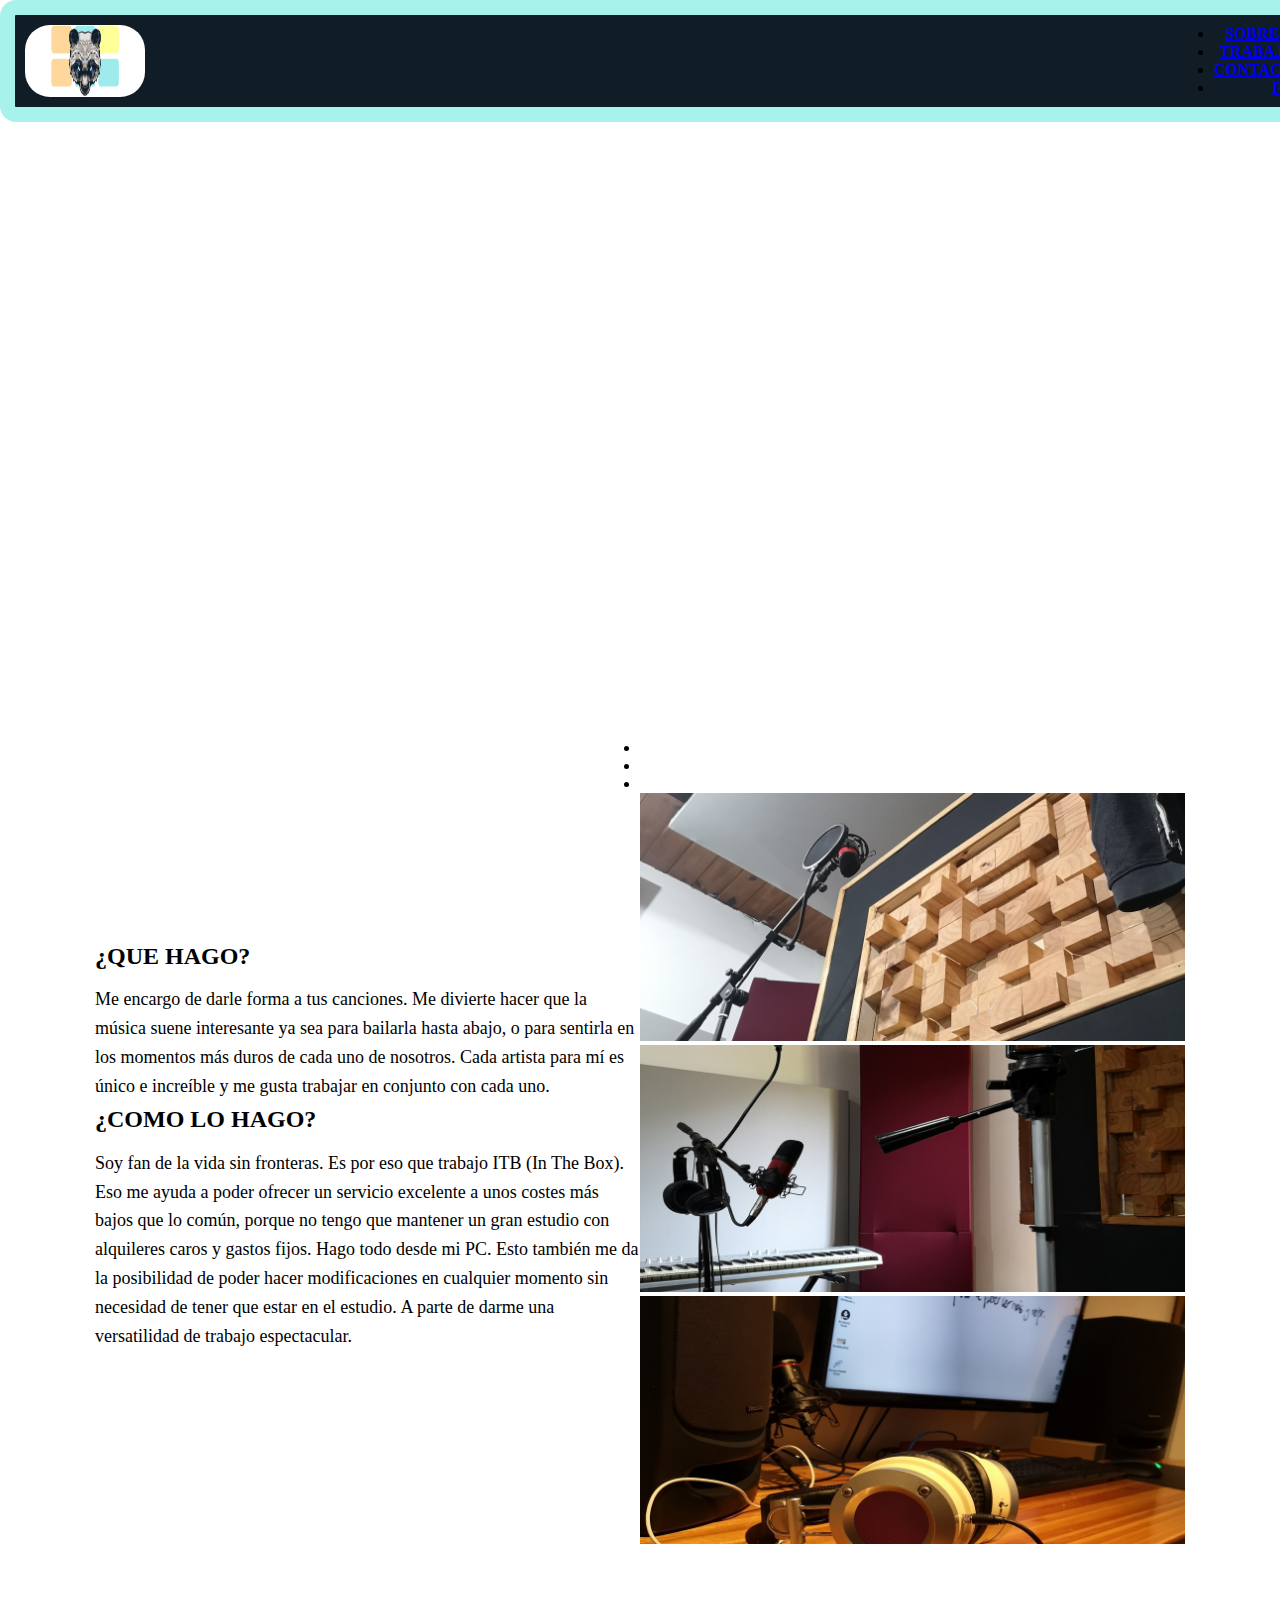
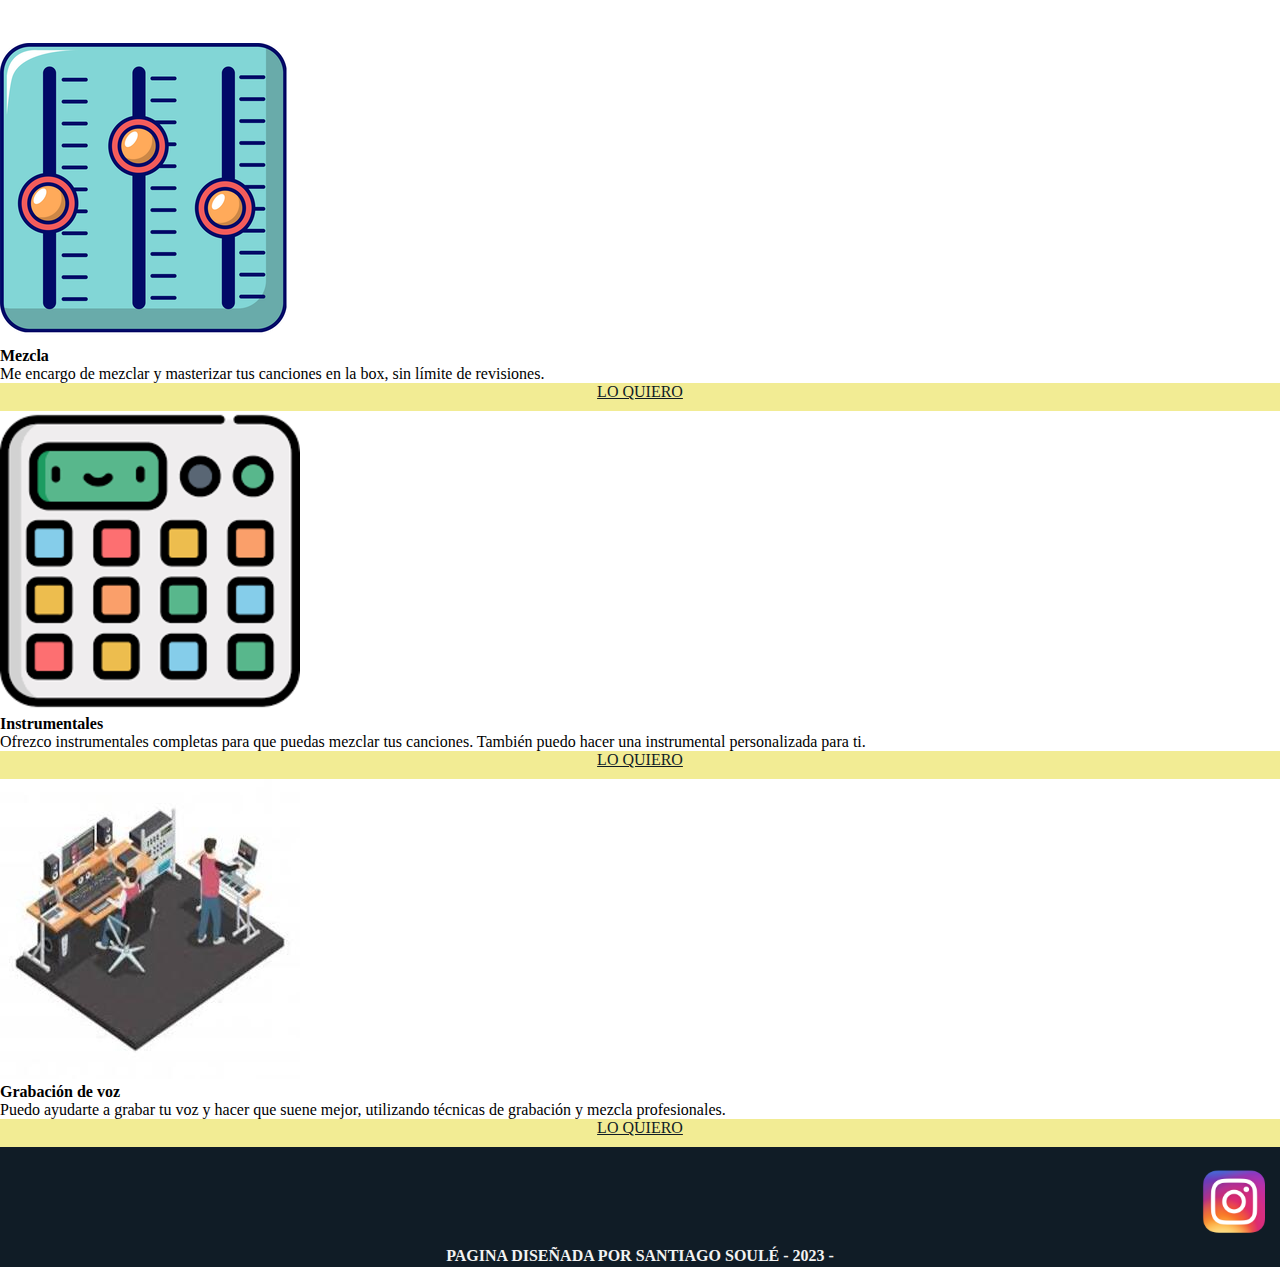
<file: index.html>
<!DOCTYPE html>
<html lang="es">

<head>
  <meta charset="UTF-8">
  <meta http-equiv="X-UA-Compatible" content="IE=edge">
  <meta name="viewport" content="width=device-width, initial-scale=1.0">
  <meta name="descripcion"
    content="San Producciones es un servicio de mezcla y masterización de música en La Plata, Argentina. Ofrecemos calidad profesional a precios accesibles para artistas de cualquier género.">
  <meta name="keywords"
    content="mezcla, masterización, música, La Plata, Argentina, productor musical, técnico en sonido, estudio de grabación, rap, trap, hip hop, pop">
  <meta name="city" content="La Plata">
  <meta name="country" content="Argentina">
  <meta name="revisit-after" content="5 Days">
  <meta name="title" content="San Producciones">
  <link rel="stylesheet" href="https://cdn.jsdelivr.net/npm/bootstrap@4.6.2/dist/css/bootstrap.min.css"
    integrity="sha384-xOolHFLEh07PJGoPkLv1IbcEPTNtaed2xpHsD9ESMhqIYd0nLMwNLD69Npy4HI+N" crossorigin="anonymous">
  <link rel="stylesheet" href="style.css">
  <link rel="shortcut icon" href="./assets/img/favicon-32x32.png" type="image/x-icon">
  <title>San Producciones</title>
</head>

<body>
  <header id="top">
    <nav class="navbar navbar-expand-sm bg-light navbar-light">
      <!-- Brand/logo -->
      <a class="navbar-brand" href="#">
        <img src="assets/img/Logo_cabecera_sl_sl.jpeg" class="LogoNav" alt="Logo de San Producciones">
      </a>

      <!-- Links -->
      <ul class="navbar-nav">
        <li class="nav-item">
          <a class="nav-link" href="./pages/about.html">SOBRE MI</a>
        </li>
        <li class="nav-item">
          <a class="nav-link" href="./pages/bestjobs.html">TRABAJOS</a>
        </li>
        <li class="nav-item">
          <a class="nav-link" href="./pages/contact.html">CONTACTO</a>
        </li>
        <li class="nav-item">
          <a class="nav-link" href="./pages/faq.html">FAQ</a>
        </li>
      </ul>
    </nav>
  </header>

  <main>

    <div class="ultimo">
      <iframe style="border-radius:12px"
        src="https://open.spotify.com/embed/track/5KcZvthmKFOdw7MIXD6gt7?utm_source=generator" width="100%" height="352"
        frameBorder="0" allowfullscreen=""
        allow="autoplay; clipboard-write; encrypted-media; fullscreen; picture-in-picture" loading="lazy"></iframe>
    </div>

    <section class="textInicio">
      <div class="responsive-text">
        <h3>¿QUE HAGO?</h3>
        <p>Me encargo de darle forma a tus canciones. Me divierte hacer que la música suene interesante ya sea para
          bailarla hasta abajo, o para sentirla en los momentos más duros de cada uno de nosotros. Cada artista para mí
          es único e increíble y me gusta trabajar en conjunto con cada uno.</p>

        <h3>¿COMO LO HAGO?</h3>
        <p>Soy fan de la vida sin fronteras. Es por eso que trabajo ITB (In The Box). Eso me ayuda a poder ofrecer un
          servicio excelente a unos costes más bajos que lo común, porque no tengo que mantener un gran estudio con
          alquileres caros y gastos fijos. Hago todo desde mi PC. Esto también me da la posibilidad de poder hacer
          modificaciones en cualquier momento sin necesidad de tener que estar en el estudio. A parte de darme una
          versatilidad de trabajo espectacular.</p>
      </div>

      
    
      <div id="demo" class="carousel slide" data-ride="carousel">

        <!-- Indicators -->
        <ul class="carousel-indicators">
          <li data-target="#demo" data-slide-to="0" class="active"></li>
          <li data-target="#demo" data-slide-to="1"></li>
          <li data-target="#demo" data-slide-to="2"></li>
        </ul>
      
        <!-- The slideshow -->
        <div class="carousel-inner">
          <div class="carousel-item active">
            <img src="./assets/img/carrousel (2).jpg" width="1100" height="500" alt="Control de frencuencias">
          </div>
          <div class="carousel-item">
            <img src="./assets/img/carrousel (1).jpg" alt="Estudio">
          </div>
          <div class="carousel-item">
            <img src="./assets/img/carrousel (3).jpg" alt="Auriculares planos">
          </div>
        </div>
      
        <!-- Left and right controls -->
        <a class="carousel-control-prev" href="#demo" data-slide="prev">
          <span class="carousel-control-prev-icon"></span>
        </a>
        <a class="carousel-control-next" href="#demo" data-slide="next">
          <span class="carousel-control-next-icon"></span>
        </a>
      
      </div>
      
    </section>
    <div class="container">
      <div class="row">
        <div class="col-md-6 col-lg-4 mb-4 card-deck">
          <div class="card border border-sm border-secondary">
            <img class="card-img-top" src="./assets/img/mix.png" alt="Mezcla y mastering">
            <div class="card-body">
              <h4 class="card-title">Mezcla</h4>
              <p class="card-text">Me encargo de mezclar y masterizar tus canciones en la box, sin límite de revisiones.
              </p>
              <a href="#" class="btn btn-primary custom-btn">LO QUIERO</a>
            </div>
          </div>
        </div>
        <div class="col-md-6 col-lg-4 mb-4 card-deck">
          <div class="card border border-sm border-secondary">
            <img class="card-img-top" src="./assets/img/beats.png" alt="Producción">
            <div class="card-body">
              <h4 class="card-title">Instrumentales</h4>
              <p class="card-text">Ofrezco instrumentales completas para que puedas mezclar tus canciones. También puedo
                hacer una instrumental personalizada para ti.</p>
              <a href="#" class="btn btn-primary custom-btn">LO QUIERO</a>
            </div>
          </div>
        </div>
        <div class="col-md-6 col-lg-4 mb-4 card-deck">
          <div class="card border border-sm border-secondary">
            <img class="card-img-top" src="./assets/img/produ.jpg" alt="Grabación de voz">
            <div class="card-body">
              <h4 class="card-title">Grabación de voz</h4>
              <p class="card-text">Puedo ayudarte a grabar tu voz y hacer que suene mejor, utilizando técnicas de
                grabación y mezcla profesionales.</p>
              <a href="#" class="btn btn-primary custom-btn">LO QUIERO</a>
            </div>
          </div>
        </div>
      </div>
    </div>



   

  </main>

  <footer>
    <div class="foot">
      <a href="https://www.instagram.com/santiago.soule/">
        <img class="Instagram" src="./assets/img/LogoInsta.jpeg" alt="Visita mi instagram">
      </a>
      <p>Pagina diseñada por Santiago Soulé - 2023 -</p>

    </div>
  </footer>

  <script src="https://cdn.jsdelivr.net/npm/jquery@3.5.1/dist/jquery.slim.min.js"
    integrity="sha384-DfXdz2htPH0lsSSs5nCTpuj/zy4C+OGpamoFVy38MVBnE+IbbVYUew+OrCXaRkfj"
    crossorigin="anonymous"></script>
  <script src="https://cdn.jsdelivr.net/npm/popper.js@1.16.1/dist/umd/popper.min.js"
    integrity="sha384-9/reFTGAW83EW2RDu2S0VKaIzap3H66lZH81PoYlFhbGU+6BZp6G7niu735Sk7lN"
    crossorigin="anonymous"></script>
  <script src="https://cdn.jsdelivr.net/npm/bootstrap@4.6.2/dist/js/bootstrap.min.js"
    integrity="sha384-+sLIOodYLS7CIrQpBjl+C7nPvqq+FbNUBDunl/OZv93DB7Ln/533i8e/mZXLi/P+"
    crossorigin="anonymous"></script>
</body>

</html>
</file>
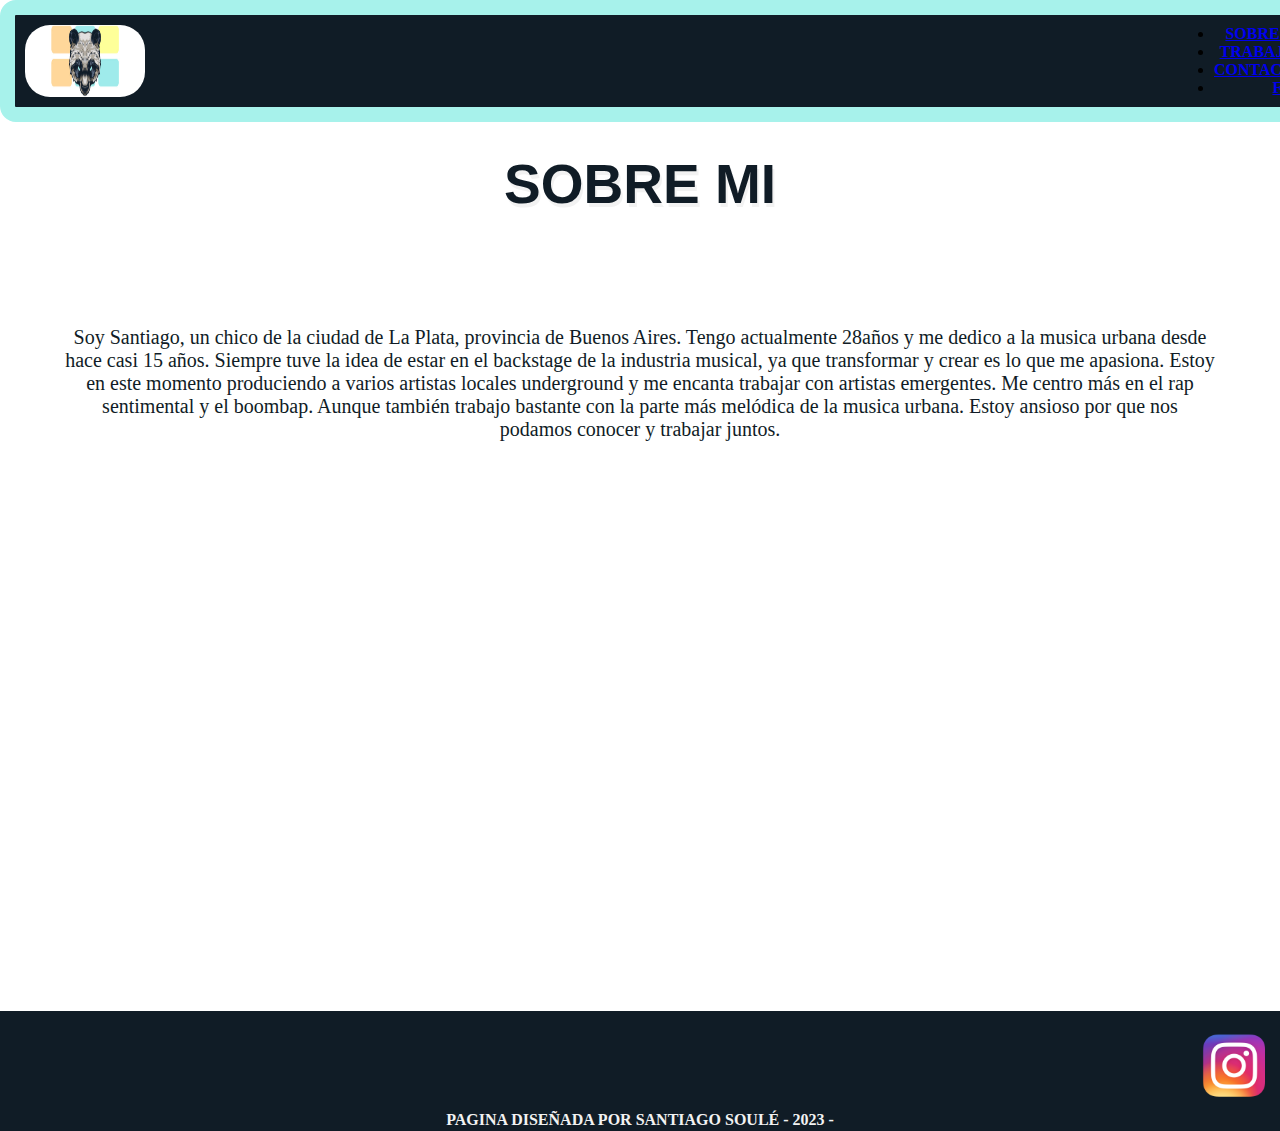
<file: pages/about.html>
<!DOCTYPE html>
<html lang="es">

<head>
        <meta charset="UTF-8">
        <meta http-equiv="X-UA-Compatible" content="IE=edge">
        <meta name="viewport" content="width=device-width, initial-scale=1.0">
        <meta name="descripcion"
                content="Mezcla y Masterización de musica en la ciudad de La Plata. Conoce quien es la persona que te va a permitir sonar de manera profesional sin gastar de más. Entrá y conoceme">
        <meta name="keywords"
                content="mezcla, maser, beats, rap, trap, hip hop, masterizacion, mezclar, grabar, musica, la plata, productor musical, tecnico en sonido, microfono de estudio">
        <meta name="city" content="La Plata">
        <meta name="country" content="Argentina">
        <meta name="revisit-after" content="5 Days">
        <meta name="title" conetn="San Producciones">
        <link rel="stylesheet" href="https://cdn.jsdelivr.net/npm/bootstrap@4.6.2/dist/css/bootstrap.min.css"
                integrity="sha384-xOolHFLEh07PJGoPkLv1IbcEPTNtaed2xpHsD9ESMhqIYd0nLMwNLD69Npy4HI+N"
                crossorigin="anonymous">
        <link rel="stylesheet" href="../style.css">
        <link rel="shorcut icon" href="../assets/img/favicon-32x32.png" type="image/x-icon">
        <title>Sobre San Producciones</title>
</head>
<header id="top">

        <nav class="navbar navbar-expand-sm bg-light navbar-light">
                <!-- Brand/logo -->
                <a class="navbar-brand" href="../index.html">
                        <img src="../assets/img/Logo_cabecera_sl_sl.jpeg" class="LogoNav" alt="logo">
                </a>

                <!-- Links -->
                <ul class="navbar-nav">
                        <li class="nav-item">
                                <a class="nav-link" href="./about.html">SOBRE MI</a>
                        </li>
                        <li class="nav-item">
                                <a class="nav-link" href="./bestjobs.html">TRABAJOS</a>
                        </li>
                        <li class="nav-item">
                                <a class="nav-link" href="./contact.html">CONTACTO</a>
                        </li>
                        <li class="nav-item">
                                <a class="nav-link" href="./faq.html">FAQ</a>
                        </li>
                </ul>
        </nav>
</header>

<body>
        <div calss="aboutMe">
                <h2>SOBRE MI</h2>
                <p class="textAbout">
                        Soy Santiago, un chico de la ciudad de La Plata, provincia de Buenos Aires. Tengo actualmente
                        28años y me dedico a la musica urbana desde hace casi 15 años. Siempre tuve la idea de estar en
                        el backstage de la industria musical, ya que transformar y crear es lo que me apasiona. Estoy en
                        este momento produciendo a varios artistas locales underground y me encanta trabajar con
                        artistas emergentes. Me centro más en el rap sentimental y el boombap. Aunque también trabajo
                        bastante con la parte más melódica de la musica urbana. Estoy ansioso por que nos podamos
                        conocer y trabajar juntos.
                </p>
        </div>

                 
       
       

        <div class="videoYT">
                <iframe width="560" height="315" src="https://www.youtube.com/embed/ibV3ltCNgI8"
                        title="YouTube video player" frameborder="0"
                        allow="accelerometer; autoplay; clipboard-write; encrypted-media; gyroscope; picture-in-picture; web-share"
                        allowfullscreen id="vidYt"></iframe>

        </div>


        

        <!-- <div> -->
                <!-- <img src="../assets/img/conmaschine_1_650x650.jpg" class="img-thumbnail img-fluid" alt="Produciendo con maschine" id="maschine"> -->
        <!-- </div> -->
        <script src="https://cdn.jsdelivr.net/npm/jquery@3.5.1/dist/jquery.slim.min.js"
        integrity="sha384-DfXdz2htPH0lsSSs5nCTpuj/zy4C+OGpamoFVy38MVBnE+IbbVYUew+OrCXaRkfj"
        crossorigin="anonymous"></script>
      <script src="https://cdn.jsdelivr.net/npm/popper.js@1.16.1/dist/umd/popper.min.js"
        integrity="sha384-9/reFTGAW83EW2RDu2S0VKaIzap3H66lZH81PoYlFhbGU+6BZp6G7niu735Sk7lN"
        crossorigin="anonymous"></script>
      <script src="https://cdn.jsdelivr.net/npm/bootstrap@4.6.2/dist/js/bootstrap.min.js"
        integrity="sha384-+sLIOodYLS7CIrQpBjl+C7nPvqq+FbNUBDunl/OZv93DB7Ln/533i8e/mZXLi/P+"
        crossorigin="anonymous"></script>

</body>

<footer>
        <div class="foot">
                <a href="https://www.instagram.com/santiago.soule/">
                        <img class="Instagram" src="../assets/img/LogoInsta.jpeg" alt="Visita mi instagram">
                </a>
                <p>Pagina diseñada por Santiago Soulé - 2023 -</p>

        </div>
</footer>

</html>
</file>
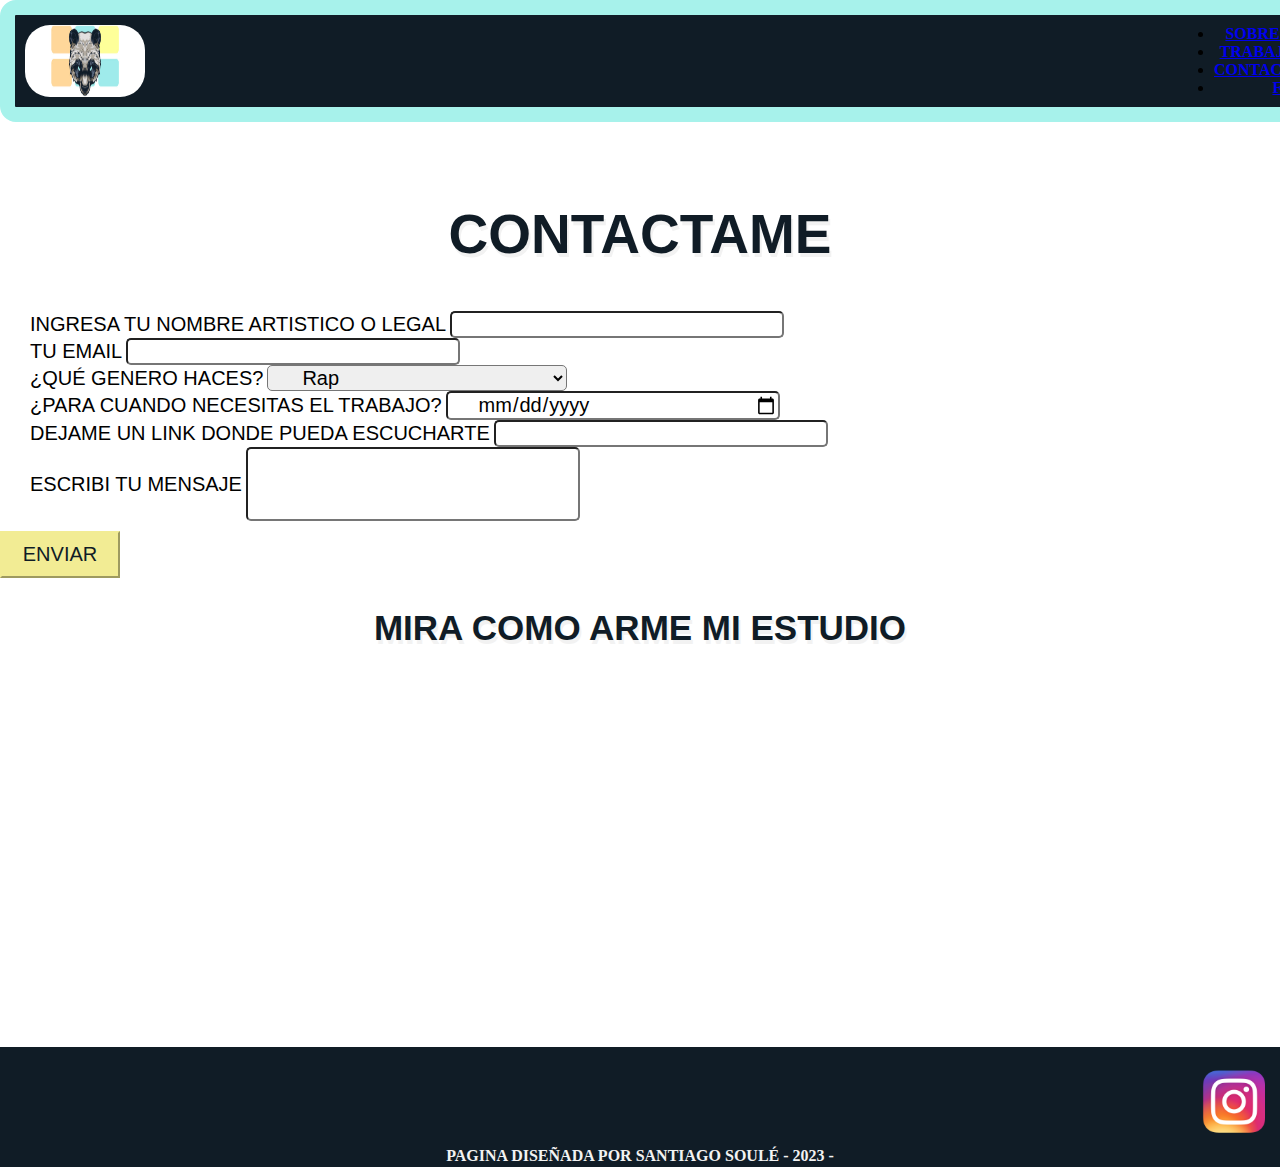
<file: pages/contact.html>
<!DOCTYPE html>
<html lang="es">

<head>
        <meta charset="UTF-8">
        <meta http-equiv="X-UA-Compatible" content="IE=edge">
        <meta name="viewport" content="width=device-width, initial-scale=1.0">
        <meta name="descripcion"
                content="Mezcla y Masterización de musica en la ciudad de La Plata. Llená el formulario para contactar conmigo y poder lograr que tu sonido pase la siguiente nivel con la mezcla In the Box.-">
        <meta name="keywords"
                content="mezcla, maser, beats, rap, trap, hip hop, masterizacion, mezclar, grabar, musica, la plata, productor musical, tecnico en sonido, microfono de estudio">
        <meta name="city" content="La Plata">
        <meta name="country" content="Argentina">
        <meta name="revisit-after" content="5 Days">
        <meta name="title" conetn="San Producciones">
        <link rel="stylesheet" href="https://cdn.jsdelivr.net/npm/bootstrap@4.6.2/dist/css/bootstrap.min.css"
                integrity="sha384-xOolHFLEh07PJGoPkLv1IbcEPTNtaed2xpHsD9ESMhqIYd0nLMwNLD69Npy4HI+N"
                crossorigin="anonymous">
        <link rel="stylesheet" href="../style.css">
        <link rel="shorcut icon" href="../assets/img/favicon-32x32.png" type="image/x-icon">
        <title>Contacto con San Producciones</title>
</head>
<header id="top">
        <nav class="navbar navbar-expand-sm bg-light navbar-light">
                <!-- Brand/logo -->
                <a class="navbar-brand" href="../index.html">
                        <img src="../assets/img/Logo_cabecera_sl_sl.jpeg" class="LogoNav" alt="logo">
                </a>

                <!-- Links -->
                <ul class="navbar-nav">
                        <li class="nav-item">
                                <a class="nav-link" href="./about.html">SOBRE MI</a>
                        </li>
                        <li class="nav-item">
                                <a class="nav-link" href="./bestjobs.html">TRABAJOS</a>
                        </li>
                        <li class="nav-item">
                                <a class="nav-link" href="./contact.html">CONTACTO</a>
                        </li>
                        <li class="nav-item">
                                <a class="nav-link" href="./faq.html">FAQ</a>
                        </li>
                </ul>
        </nav>
</header>

<body>

        <main class="contact_main">
        </main>

        <div class="container mt-2 from formulario">
                <h2>CONTACTAME</h2>
                
                <form action="/action_page.php">
                        <div>
                                <label for="nombre" class="custom-control ">Ingresa tu nombre artistico o legal</label>
                                <input type="text" class="custom-control" name="nombre">
                        </div>
                        <div>
                                <label class="custom-control" for="mail">Tu email</label>
                                <input class="custom-control" type="email" name="mail" id="">
                        </div>
                        <div>
                                <label class="custom-control" for="genero">¿Qué genero haces?</label>
                                <select class="custom-control" name="gender" id="genero">
                                        <option value="rap">Rap</option>
                                        <option value="reggaeton">Reggaeton</option>
                                        <option value="rock">Rock&Roll</option>
                                        <option value="rkt">RKT</option>
                                        <option value="cumbia">Cumbia</option>
                                        <option value="other">Otro</option>
                                </select>
                        </div>
                        <div>
                                <label class="custom-control" for="time">¿Para cuando necesitas el trabajo?</label>
                                <input class="custom-control" type="date">
                        </div>
                        <div>
                                <label class="custom-control" for="urlsong">Dejame un link donde pueda escucharte</label>
                                <input class="custom-control" type="url" name="urlsong" id="">
                        </div>
                        <div>
                                <label class="custom-control " for="mensaje">Escribi tu mensaje</label>
                                <input class="custom-control msj" type="text" name="mensaje">
                        </div>
                  
                  <button type="submit" class="btn-contact btn-primary">ENVIAR</button>
                 
                  <div class="container mt-2">
                        <h2 class="go_vlog_title">MIRA COMO ARME MI ESTUDIO</h2>
                        <iframe class="vlogvideo" src="https://www.youtube.com/embed/8jDRkBawERE" title="YouTube video player" frameborder="0" allow="accelerometer; autoplay; clipboard-write; encrypted-media; gyroscope; picture-in-picture; web-share" allowfullscreen></iframe>
                                
                        </div>
                </form>
              </div>

            
              
              
        <script src="https://cdn.jsdelivr.net/npm/jquery@3.5.1/dist/jquery.slim.min.js"
        integrity="sha384-DfXdz2htPH0lsSSs5nCTpuj/zy4C+OGpamoFVy38MVBnE+IbbVYUew+OrCXaRkfj"
        crossorigin="anonymous"></script>
      <script src="https://cdn.jsdelivr.net/npm/popper.js@1.16.1/dist/umd/popper.min.js"
        integrity="sha384-9/reFTGAW83EW2RDu2S0VKaIzap3H66lZH81PoYlFhbGU+6BZp6G7niu735Sk7lN"
        crossorigin="anonymous"></script>
      <script src="https://cdn.jsdelivr.net/npm/bootstrap@4.6.2/dist/js/bootstrap.min.js"
        integrity="sha384-+sLIOodYLS7CIrQpBjl+C7nPvqq+FbNUBDunl/OZv93DB7Ln/533i8e/mZXLi/P+"
        crossorigin="anonymous"></script>

        
</body>
<footer>
        <div class="foot">
                <a href="https://www.instagram.com/santiago.soule/">
                        <img class="Instagram" src="../assets/img/LogoInsta.jpeg" alt="Visita mi instagram">
                </a>
                <p>Pagina diseñada por Santiago Soulé - 2023 -</p>

        </div>

</footer>

</html>
</file>
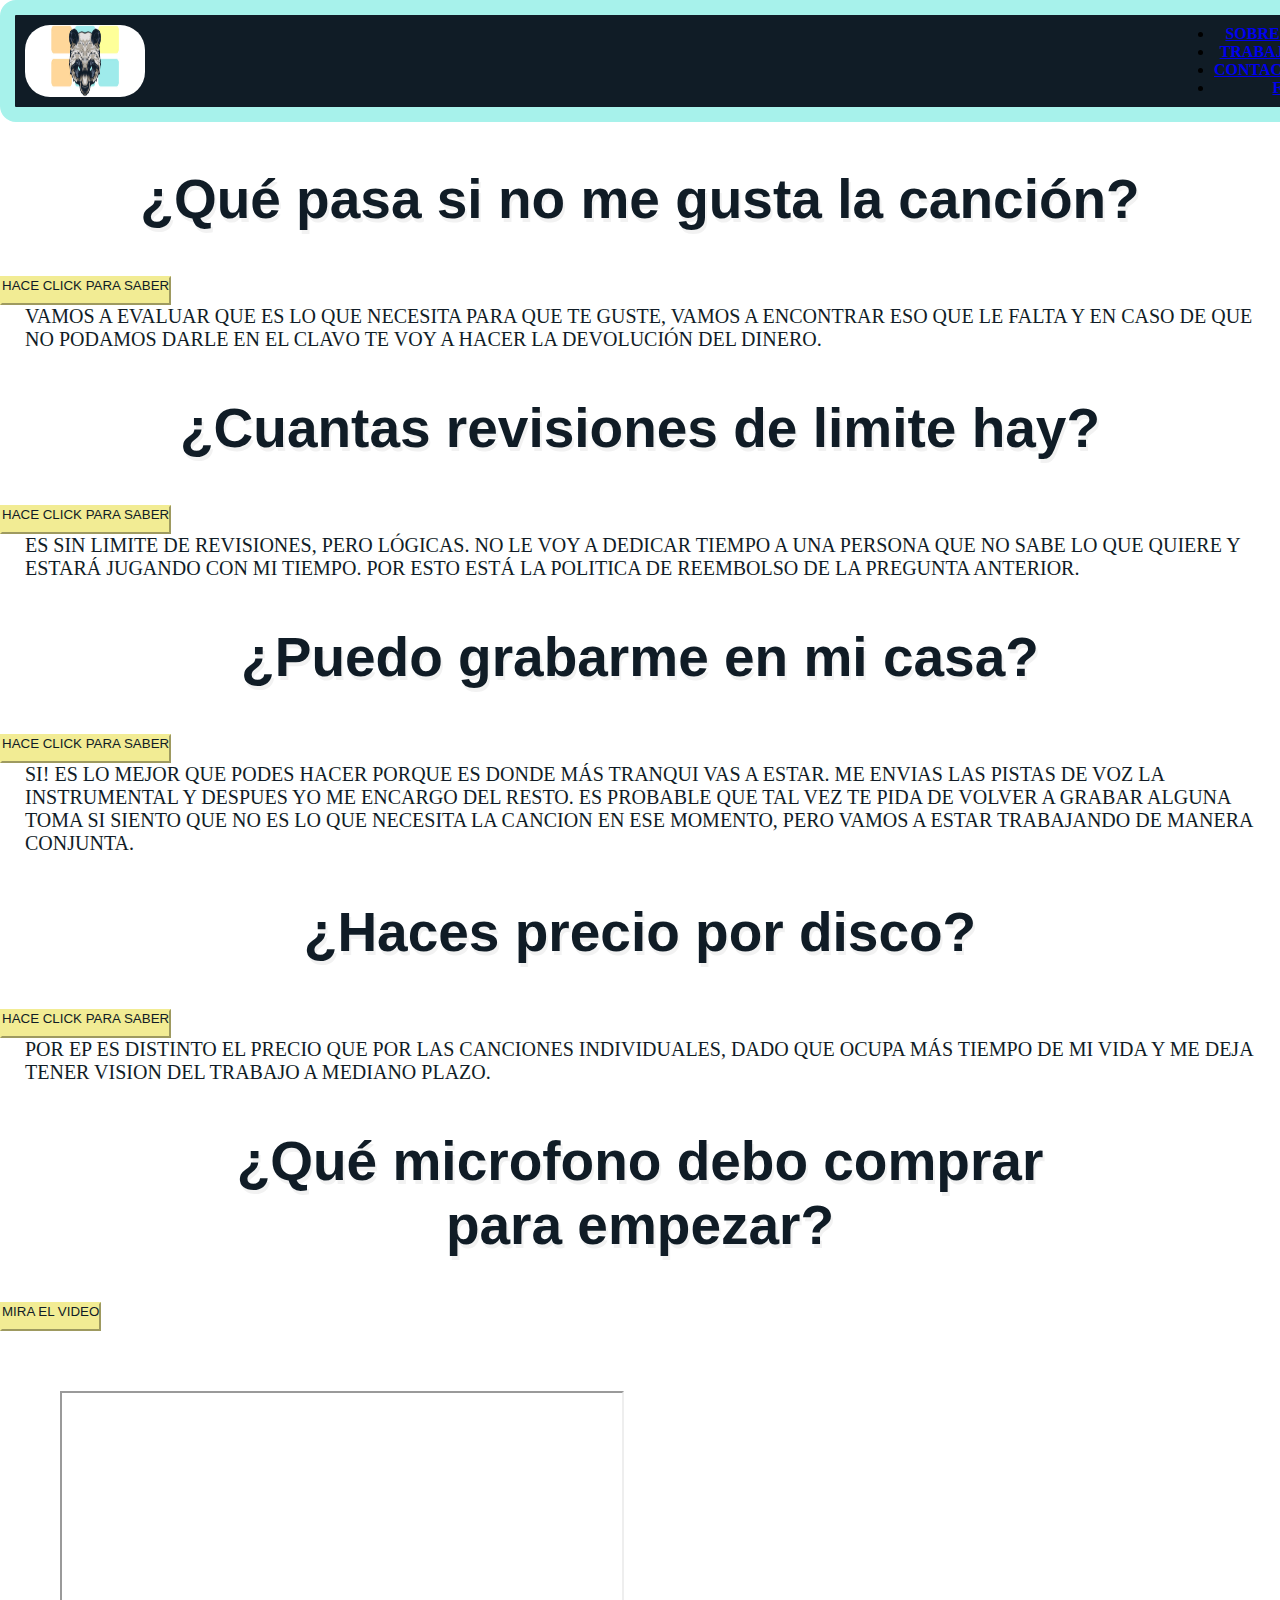
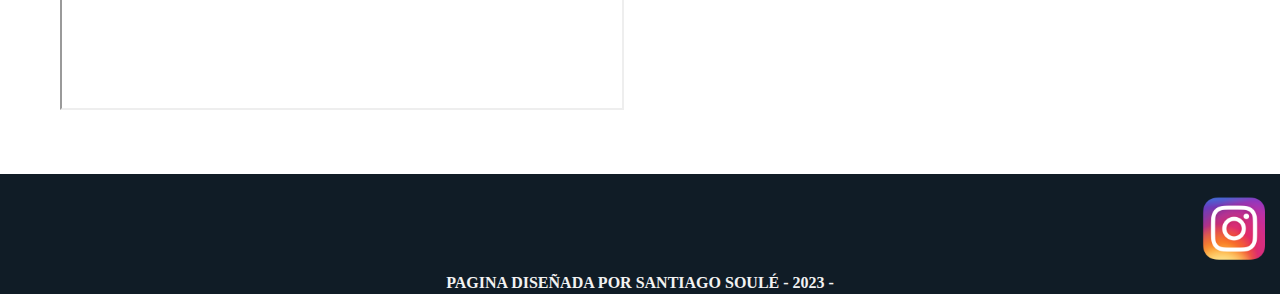
<file: pages/faq.html>
<!DOCTYPE html>
<html lang="es">

<head>
        <meta charset="UTF-8">
        <meta http-equiv="X-UA-Compatible" content="IE=edge">
        <meta name="viewport" content="width=device-width, initial-scale=1.0">
        <meta name="descripcion"
                content="Mezcla y Masterización de musica en la ciudad de La Plata. Sacate las dudas de este novedoso servicio de mezcla y masterizacion de musica ITB. Entrá y despeja tus dudas.">
        <meta name="keywords"
                content="mezcla, maser, beats, rap, trap, hip hop, masterizacion, mezclar, grabar, musica, la plata, productor musical, tecnico en sonido, microfono de estudio">
        <meta name="city" content="La Plata">
        <meta name="country" content="Argentina">
        <meta name="revisit-after" content="5 Days">
        <meta name="title" conetn="San Producciones">
        <link rel="stylesheet" href="https://cdn.jsdelivr.net/npm/bootstrap@4.6.2/dist/css/bootstrap.min.css"
                integrity="sha384-xOolHFLEh07PJGoPkLv1IbcEPTNtaed2xpHsD9ESMhqIYd0nLMwNLD69Npy4HI+N"
                crossorigin="anonymous">
        <link rel="stylesheet" href="../style.css">
        <link rel="shorcut icon" href="../assets/img/favicon-32x32.png" type="image/x-icon">
        <title>FAQ San Producciones</title>
</head>
<header id="top">

        <nav class="navbar navbar-expand-sm bg-light navbar-light">
                <!-- Brand/logo -->
                <a class="navbar-brand" href="../index.html">
                        <img src="../assets/img/Logo_cabecera_sl_sl.jpeg" class="LogoNav" alt="logo">
                </a>

                <!-- Links -->
                <ul class="navbar-nav">
                        <li class="nav-item">
                                <a class="nav-link" href="./about.html">SOBRE MI</a>
                        </li>
                        <li class="nav-item">
                                <a class="nav-link" href="./bestjobs.html">TRABAJOS</a>
                        </li>
                        <li class="nav-item">
                                <a class="nav-link" href="./contact.html">CONTACTO</a>
                        </li>
                        <li class="nav-item">
                                <a class="nav-link" href="./faq.html">FAQ</a>
                        </li>
                </ul>
        </nav>

</header>

<body>
        <div class="container titulo_preg">
                <h2>¿Qué pasa si no me gusta la canción?</h2>
                <button type="button" class="btn btn-primary" data-toggle="collapse" data-target="#demo">HACE CLICK PARA SABER</button>
                <div id="demo" class="collapse rta">
                        Vamos a evaluar que es lo que necesita para que te guste, vamos a encontrar eso
                        que le falta y en caso de que no podamos darle en el clavo te voy a hacer la devolución
                        del dinero.
                </div>
              </div>
        <div class="container titulo_preg">
                <h2>¿Cuantas revisiones de limite hay?</h2>
                <button type="button" class="btn btn-primary" data-toggle="collapse" data-target="#demo">HACE CLICK PARA SABER</button>
                <div id="demo" class="collapse rta">
                        Es sin limite de revisiones, pero lógicas. No le voy a dedicar tiempo a una
                        persona que no sabe lo que quiere y estará jugando con mi tiempo. Por esto está la
                        politica de reembolso de la pregunta anterior.
                </div>
              </div>
        <div class="container titulo_preg">
                <h2>¿Puedo grabarme en mi casa?</h2>
                <button type="button" class="btn btn-primary" data-toggle="collapse" data-target="#demo">HACE CLICK PARA SABER</button>
                <div id="demo" class="collapse rta">
                        Si! Es lo mejor que podes hacer porque es donde más tranqui vas a estar. Me
                        envias las pistas de voz la instrumental y despues yo me encargo del resto. Es probable
                        que tal vez te pida de volver a grabar alguna toma si siento que no es lo que necesita
                        la cancion en ese momento, pero vamos a estar trabajando de manera conjunta.
                </div>
              </div>
        <div class="container titulo_preg">
                <h2>¿Haces precio por disco?</h2>
                <button type="button" class="btn btn-primary" data-toggle="collapse" data-target="#demo">HACE CLICK PARA SABER</button>
                <div id="demo" class="collapse rta">
                        Por EP es distinto el precio que por las canciones individuales, dado que ocupa
                        más tiempo de mi vida y me deja tener vision del trabajo a mediano plazo.
                </div>
              </div>
              <div class="container titulo_preg">
                <h2>¿Qué microfono debo comprar <br> para empezar?</h2>
                <button type="button" class="btn btn-primary" data-toggle="collapse" data-target="#demo">MIRA EL VIDEO </button>
                <div id="demo" class="collapse">
                        <iframe width="560" height="315" src="https://www.youtube.com/embed/pQlzn_Czeto" title="YouTube video player" frameborder="20" allow="accelerometer; autoplay; clipboard-write; encrypted-media; gyroscope; picture-in-picture; web-share" allowfullscreen class="video_mic"></iframe>
                </div>
              </div>
        
        
        <script src="https://cdn.jsdelivr.net/npm/jquery@3.5.1/dist/jquery.slim.min.js"
              integrity="sha384-DfXdz2htPH0lsSSs5nCTpuj/zy4C+OGpamoFVy38MVBnE+IbbVYUew+OrCXaRkfj"
              crossorigin="anonymous"></script>
        <script src="https://cdn.jsdelivr.net/npm/popper.js@1.16.1/dist/umd/popper.min.js"
              integrity="sha384-9/reFTGAW83EW2RDu2S0VKaIzap3H66lZH81PoYlFhbGU+6BZp6G7niu735Sk7lN"
              crossorigin="anonymous"></script>
        <script src="https://cdn.jsdelivr.net/npm/bootstrap@4.6.2/dist/js/bootstrap.min.js"
              integrity="sha384-+sLIOodYLS7CIrQpBjl+C7nPvqq+FbNUBDunl/OZv93DB7Ln/533i8e/mZXLi/P+"
              crossorigin="anonymous"></script>
</body>
<footer>
        <div class="foot">
                <a href="https://www.instagram.com/santiago.soule/">
                        <img class="Instagram" src="../assets/img/LogoInsta.jpeg" alt="Visita mi instagram">
                </a>
                <p>Pagina diseñada por Santiago Soulé - 2023 -</p>

        </div>
</footer>

</html>
</file>
<file: style.css>
@import url("https://fonts.googleapis.com/css2?family=Bebas+Neue&family=Quicksand:wght@300&family=Tilt+Neon&display=swap");
@import url("https://fonts.googleapis.com/css2?family=Climate+Crisis&display=swap");

* {
  margin: 0;
  padding: 0;
}

.navbar {
  
  top: 0;
  left: 0;
  background-color: #101C26;
  border-radius: 16px;
  border: 15px solid #A7F2EB;
  font-weight: bold;
  width: 100%;
  display: flex;
  justify-content: space-between;
  padding: 10px;
}

.navbar .menu {
  display: flex;
  gap: 15px;
  align-items: center;
}

.navbar .menu-item {
  text-decoration: none;
  color: #A7F2EB;
  font-size: 18px;
}

/* Estilos para pantallas medianas (tablets) */
@media screen and (max-width: 768px) {
  .navbar .menu-item {
    font-size: 16px;
  }
}

/* Estilos para pantallas pequeñas (teléfonos móviles) */
@media screen and (max-width: 480px) {
  .navbar {
    flex-direction: column;
    align-items: center;
  }
  
  .navbar .menu {
    gap: 10px;
  }

  .navbar .menu-item {
    font-size: 14px;
  }
}



.LogoNav {
  width: 120px;
  border-radius: 25px;
}

.ultimo {
  display: grid;
  place-items: center;
  padding: 85px;
}

.imgUp {
  display: grid;
  place-items: center;
  margin-top: 15px;
}

.imgUp:hover {
  filter: blur(1px);
}

.logoGrande {
  height: 250px;
}

.textInicio {
  display: grid;
  grid-template-columns: 50% 50%;
  padding: 45px;
  margin: 50px;
}

.What {
  display: grid;
  padding: 25px;
  border: 20px;
}
.What h2 {
  text-align: center;
  color: #101C26;
  font-family: "Franklin Gothic Medium", "Arial Narrow", Arial, sans-serif;
  font-size: 55px;
  text-shadow: #F2F2F2 2px 4px;
}
.responsive-text {
  font-size: 18px;
  line-height: 1.6;
  max-width: 800px;
  margin: auto;
}

.responsive-text h3 {
  font-size: 24px;
  margin-bottom: 10px;
}

@media screen and (max-width: 768px) {
  .responsive-text {
    font-size:35px;
    
  }
  .responsive-text h3 {
    font-size: 35px;  
  

  }
}

@media screen and (max-width: 480px) {
  .responsive-text {
    font-size: 14px;
  }
  .responsive-text h3 {
    font-size: 20px;
  }
}

.How h2 {
  text-align: center;
  color: #101C26;
  font-family: "Franklin Gothic Medium", "Arial Narrow", Arial, sans-serif;
  font-size: 55px;
  text-shadow: #F2F2F2 2px 4px;
}
.How p {
  text-align: center;
  color: #101C26;
  font-size: 30px;
  font-weight: bold;
  text-transform: uppercase;
}


.carousel-inner img {
  width: 100%;
  height: 100%;
}

.carrousel-item {
  padding: 50px;
  margin: 150px;
  align-items: center;
}

.foot {
  background-color: #101C26;
  height:
  120px;
}
.foot .Instagram {
  width: 70px;
  padding: 10px;
  padding-top: 20px;
}
.foot p {
  color: #F2F2F2;
  display: grid;
  place-items: center;
  text-transform: uppercase;
  font-weight: bolder;
}

a {
  display: flex;
  justify-content: end;
}

.videoYT {
  display: grid;
  place-items: center;
  padding-top: 95px;
  padding-bottom: 95px;
}

h2 {
  text-align: center;
  color: #101C26;
  font-family: "Franklin Gothic Medium", "Arial Narrow", Arial, sans-serif;
  font-size: 55px;
  text-shadow: #F2F2F2 2px 4px;
  padding-bottom: 45px;
  padding-top: 30px;
}

.textAbout {
  text-align: center;
  color: #101C26;
  font-size: 20px;
  font-weight: unset;
  padding: 65px;
  border:120px;
}

.tema1 {
  padding: 45px;
  padding-top: 95px;
}

.tema2 {
  padding: 45px;
}

.descripcion {
  text-align: center;
  color: #101C26;
  font-size: 30px;
  font-weight: bold;
  text-transform: uppercase;
  padding-top: 25px;
}


.formulario {
  display: grid;
  padding-top: 50px;
  padding-bottom: 150px;
  margin-bottom: 50px;
  text-transform: uppercase;
  place-items:left;  
}
  
.custom-control {
  text-align: start;
  font-weight:normal;
  font-family: "Franklin Gothic Medium", "Arial Narrow", Arial, sans-serif;
  font-size: 20px;
  padding-left: 30px;
  border-radius: 5px;
  width: 300px;

}

.msj{
  height: 70px;
}

.btn-contact{
  color: #fff;
  background-color: #101C26;
  width: 120px;
  text-align: center;
  padding-top: 10PX;
  margin-top:10px;
  font-size: 20px;
  font-weight:normal;
  font-family: "Franklin Gothic Medium", "Arial Narrow", Arial, sans-serif;

}

.vlogvideo{
  width:40%; 
  height: 60%;
  margin-left: 30%;


}
.go_vlog_title{
  font-size: 35px;

}


.titulo_preg{
  padding-top: 15px;
}

.btn-primary{
  padding-bottom: 10px;
  display: flex;
  justify-content: center;
  background-color: #F2EC94;
  border-color: #F2EC94;
  color: #101C26;

}
.colapse{
  padding-top: 5px;
}
.video_mic{
  margin: 60px;
}


.rta {
  text-align: left;
  color: #101C26;
  font-size: 20px;
  font-weight: lighter;
  text-transform: uppercase;
  padding-left: 25px;
}
/* Estilos para pantallas medianas (tablets) */
@media screen and (max-width: 768px) {
  h2 {
    font-size: 40px;
  }
}

/* Estilos para pantallas pequeñas (teléfonos móviles) */
@media screen and (max-width: 480px) {
  h2 {
    font-size: 30px;
  }
}
</file>
